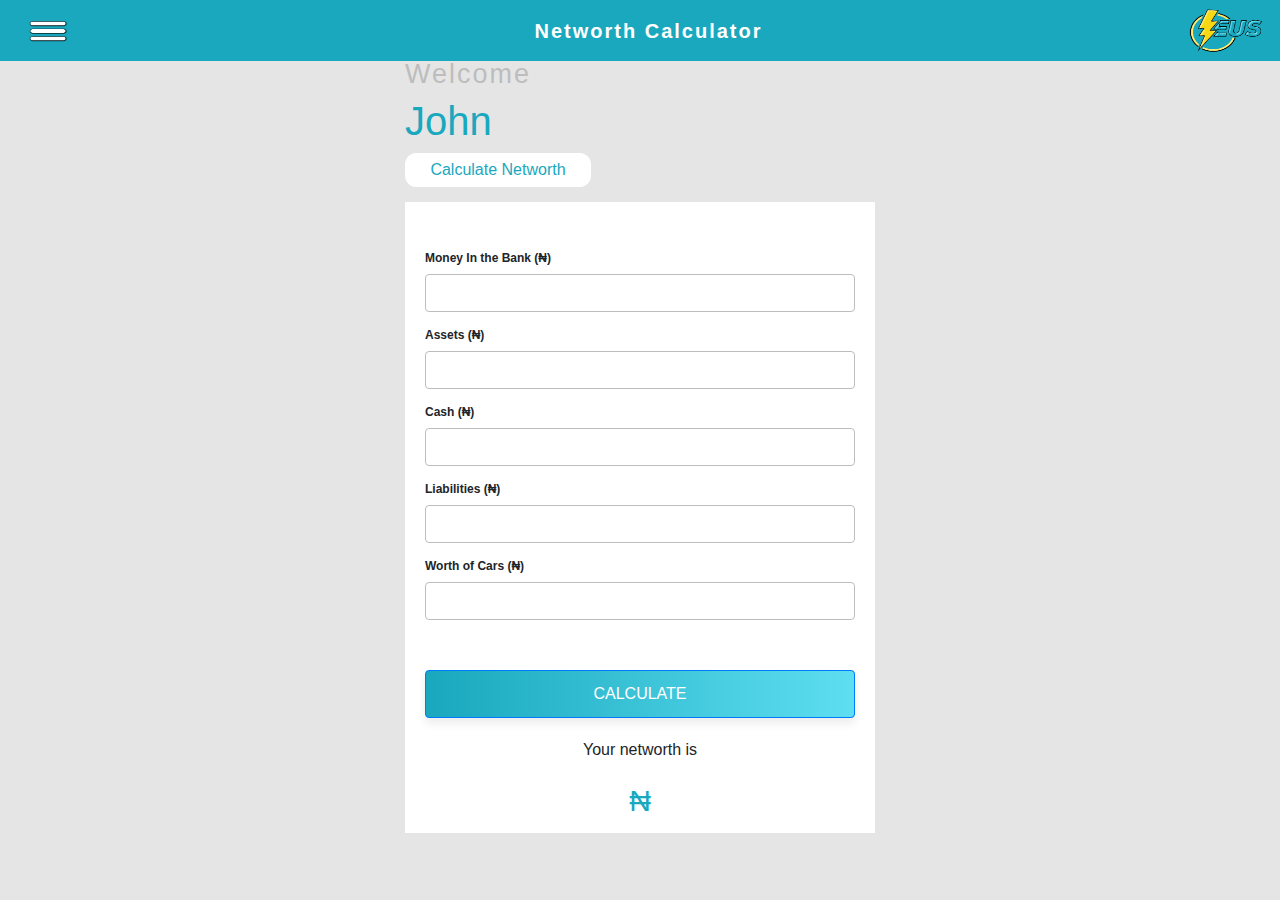
<file: base.html>
<!DOCTYPE html>
<html lang="en">
<head>
    <meta charset="UTF-8">
    <title>NetWorth Homepage</title>

    <meta name="viewport" content="width=device-width, initial-scale=1.0">
    <meta http-equiv="X-UA-Compatible" content="ie=edge">
    <link rel="stylesheet" href="https://cdnjs.cloudflare.com/ajax/libs/font-awesome/4.7.0/css/font-awesome.min.css">
    <link rel="stylesheet" href="https://stackpath.bootstrapcdn.com/bootstrap/4.3.1/css/bootstrap.min.css">
    <link rel="stylesheet" href="https://maxcdn.bootstrapcdn.com/font-awesome/4.7.0/css/font-awesome.min.css">
    <script src="https://ajax.googleapis.com/ajax/libs/jquery/3.3.1/jquery.min.js"></script>
    <script src="https://cdnjs.cloudflare.com/ajax/libs/popper.js/1.14.7/umd/popper.min.js"></script>
    <script src="https://stackpath.bootstrapcdn.com/bootstrap/4.3.1/js/bootstrap.min.js"></script>
    <link rel="stylesheet" href="css/styles2.css">
</head>
<body style="background-color: #E5E5E5">


    <div class="container" id="original">
            <div class="navbar fixed-top navbar-light bg-light" >

                <div class="left">
                    <div class="dropdown">
                      <a class="btn btn-secondary" role="button" id="dropdownMenuButton"  data-toggle="dropdown" aria-haspopup="true" aria-expanded="false">
                        <img src="menu_icon.jpg" width="40" height="30">
                      </a>

                      <div class="dropdown-menu" aria-labelledby="dropdownMenuLink">
                        <a class="dropdown-item" href="sign_in_page.html">Sign In</a>
                        <a class="dropdown-item" href="sign%20up%20page.html">Sign Up</a>
                        <a class="dropdown-item" href="how.html">How it works</a>
                        <a class="dropdown-item" href="javascript:void(0);" onclick="signOut();">Log Out</a>
                          <a class="dropdown-item" href="index.php">Back to the Dashboard</a>

                      </div>
                    </div>
                </div>

                <a class="navbar-brand" href="#" id="navtitle">Networth Calculator</a>
                <div class="right"><a href="splash.html" target="_blank"><img src="zeuslogo.png" width="75" height="45" alt=""></a></div>

            </div>

            <div class="after_nav" style="max-width:470px;margin:auto">
                <h2>Welcome</h2>
                <h1>John</h1>
                <div class="calculate">Calculate Networth</div>

            </div>

                <form action="#" style="max-width:470px;margin:auto" id="main">


                    <br><br>

                    <div class="form-group">
                        <label class="input-label">Money In the Bank (&#8358;)</label>
                        <input type="number" class="form-control add" id="money" required>
                    </div>

                    <div class="form-group">
                        <label class="input-label">Assets (&#8358;)</label>
                        <input type="number" id="asst" class="form-control add" required>
                    </div>

                    <div class="form-group">
                        <label class="input-label">Cash (&#8358;)</label>
                        <input type="number" id="cash" class="form-control add" required>
                    </div>

                    <div class="form-group">
                        <label  class="input-label">Liabilities (&#8358;)</label>
                        <input type="number" id="liab" class="form-control substract" required>
                    </div>

                    <div class="form-group">
                        <label class="input-label">Worth of Cars (&#8358;)</label>
                        <input type="number" class="form-control add" id="worth" required>
                        <button type="submit" class="btn btn-primary" id="calc">CALCULATE</button>
                    </div>

                    <p id="net" style="margin-top: 20px;">Your networth is  </p>

                    <a href="#sign_in" class="total">&#8358;<span class="total" id="total"></span></a>

                </form>
            </div>
        <script src="js/script.js"></script>

</body>
</html>
</file>
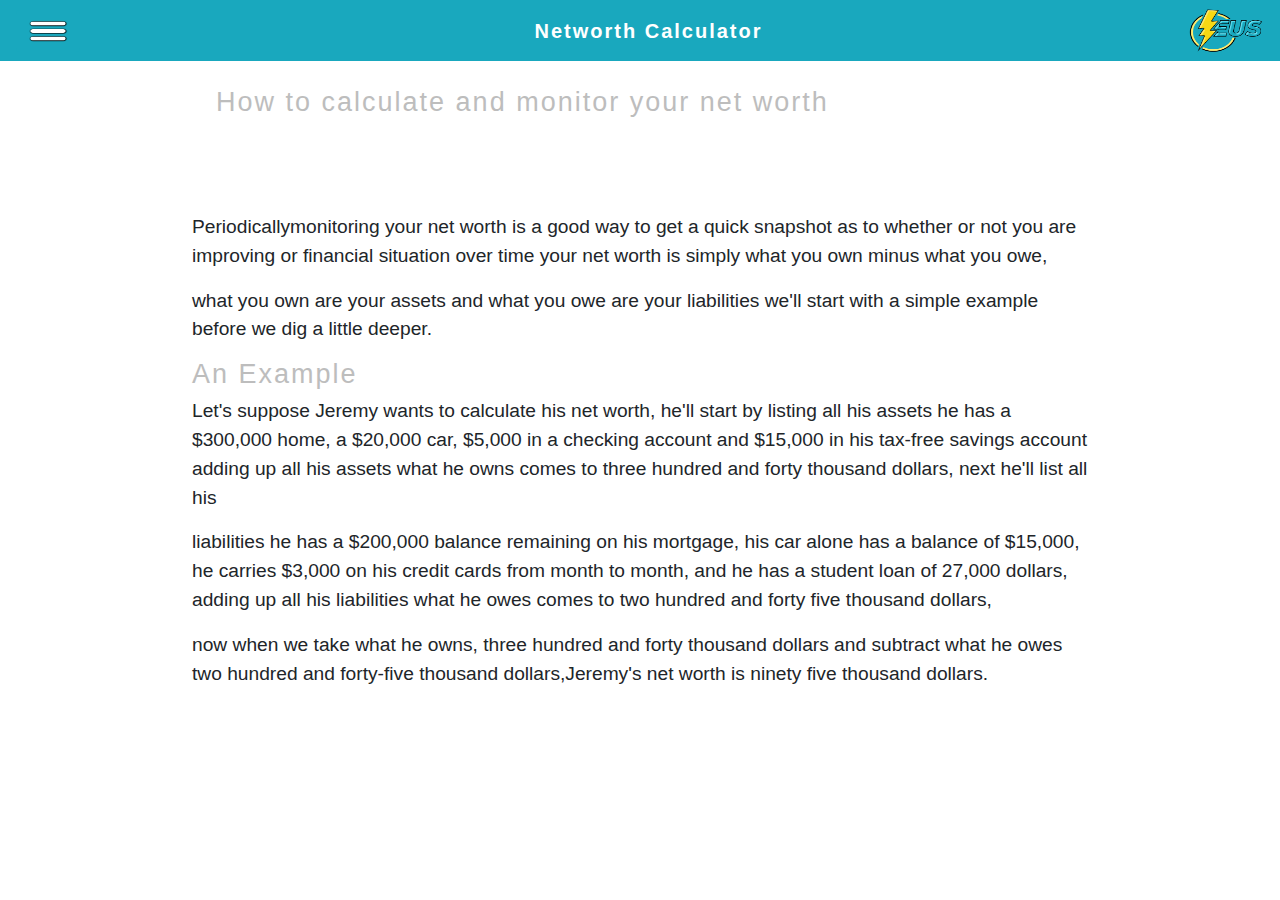
<file: how.html>
<!DOCTYPE html>
<html lang="en">
<head>
  <meta charset="UTF-8">
  <meta name="viewport" content="width=device-width, initial-scale=1.0">
  <meta http-equiv="X-UA-Compatible" content="ie=edge">
  <title>Document</title>
  <link rel="stylesheet" href="https://cdnjs.cloudflare.com/ajax/libs/font-awesome/4.7.0/css/font-awesome.min.css">
  <link rel="stylesheet" href="https://stackpath.bootstrapcdn.com/bootstrap/4.3.1/css/bootstrap.min.css">
  <link rel="stylesheet" href="https://maxcdn.bootstrapcdn.com/font-awesome/4.7.0/css/font-awesome.min.css">
  <script src="https://ajax.googleapis.com/ajax/libs/jquery/3.3.1/jquery.min.js"></script>
  <script src="https://cdnjs.cloudflare.com/ajax/libs/popper.js/1.14.7/umd/popper.min.js"></script>
  <script src="https://stackpath.bootstrapcdn.com/bootstrap/4.3.1/js/bootstrap.min.js"></script>
  <link rel="stylesheet" href="css/styles2.css">
<link rel="stylesheet" href="how.css">
</head>
  <body>
    <div class="navbar fixed-top navbar-light bg-light" >

        <div class="left">
            <div class="dropdown">
              <a class="btn btn-secondary" role="button" id="dropdownMenuButton"  data-toggle="dropdown" aria-haspopup="true" aria-expanded="false">
                <img src="menu_icon.jpg" width="40" height="30">
              </a>

              <div class="dropdown-menu" aria-labelledby="dropdownMenuLink">
                <a class="dropdown-item" href="sign_in_page.html">Sign In</a>
                <a class="dropdown-item" href="sign%20up%20page.html">Sign Up</a>
                <a class="dropdown-item" href="javascript:void(0);" onclick="signOut();">Log Out</a>
                  <a class="dropdown-item" href="index.php">Back to the Dashboard</a>

              </div>
            </div>
        </div>

        <a class="navbar-brand" href="#" id="navtitle">Networth Calculator</a>
        <div class="right"><a href="splash.html" target="_blank"><img src="zeuslogo.png" width="75" height="45" alt=""></a></div>

    </div>
    <div class="my-header">
      <h2>How to calculate and monitor your net worth</h2>
    </div>

    <div class="area">
      <p>Periodicallymonitoring your net worth is a good way to get a quick snapshot as to whether or not you are improving or financial situation over time your net worth is simply what you own minus what you owe,</p>
      <p> what you own are your assets and what you owe are your liabilities we'll start with a simple example before we dig a little deeper.</p>
      <p></p>
    </div>

    <div class="area">
      <h2>An Example</h2>
      <p>Let's suppose Jeremy wants to calculate his net worth, he'll start by listing all his assets he has a $300,000 home, a $20,000 car, $5,000 in a checking account and $15,000 in his tax-free savings account adding up all his assets what he owns comes to three hundred and forty thousand dollars, next he'll list all his</p>
      <p>liabilities he has a $200,000 balance remaining on his mortgage, his car alone has a balance of $15,000, he carries $3,000 on his credit cards from month to month, and he has a student loan of 27,000 dollars, adding up all his liabilities what he owes comes to two hundred and forty five thousand dollars,</p>
      <p>now when we take what he owns, three hundred and forty thousand dollars and subtract what he owes two hundred and forty-five thousand dollars,Jeremy's net worth is ninety five thousand dollars.</p>
    </div>
  </body>
</html>
</file>
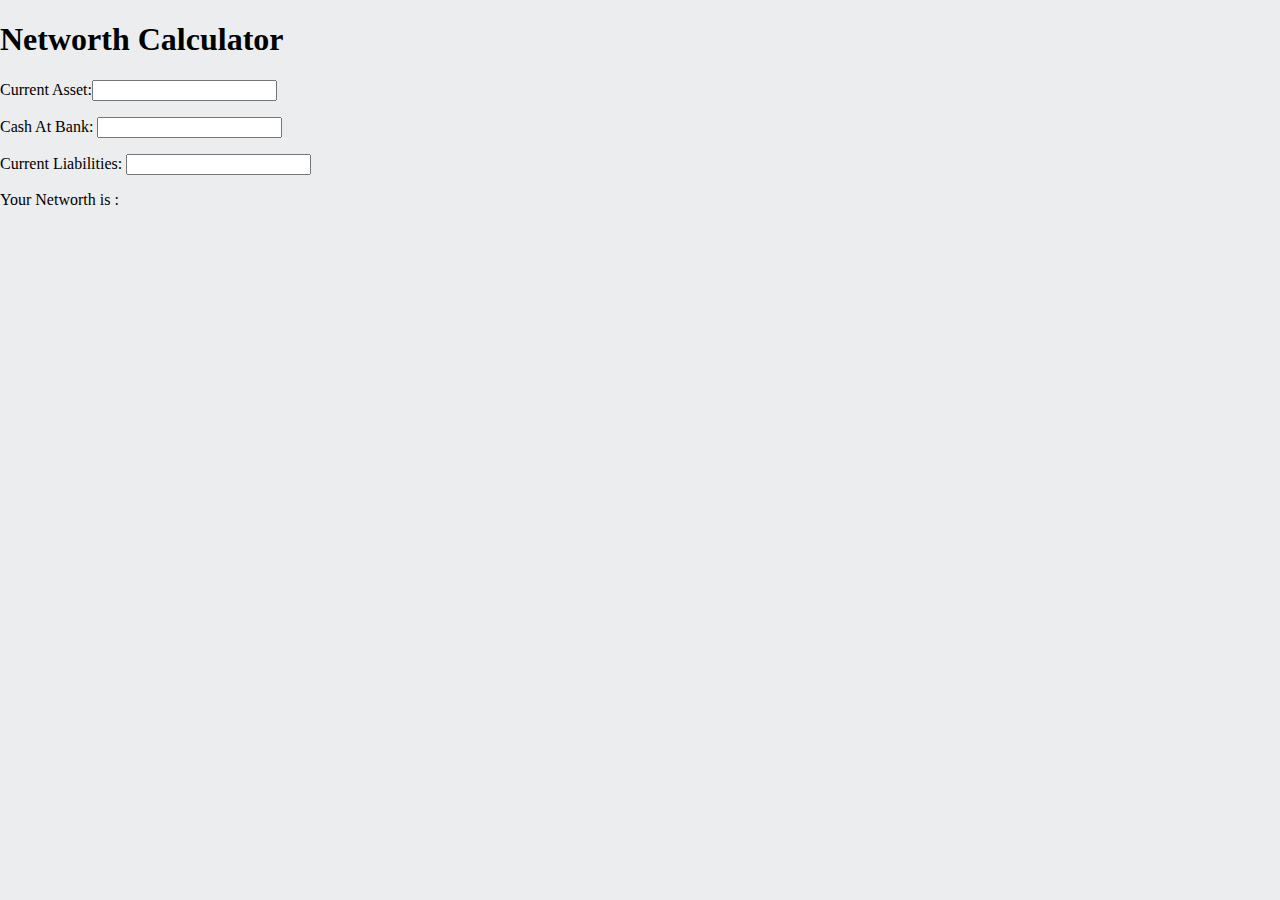
<file: networth calculator.html>
<!DOCTYPE html>
<html>
<head><title>Networth Calculator</title>
	<style type="text/css">
		body, html {
	background: #ECEDEF;
	margin: 0;
	padding: 0;
}

.container {
	position: fixed;
	top: 50%;
	left: 50%;
	transform: translate(-50%, -50%);
	background: #fff;
	box-shadow: 0 4px 8px 0 rgba(0,0,0,0.2), 0 6px 20px 0 rgba(0,0,0,0.2);
	border-radius: 14px;
	padding-bottom: 20px;
	width: 320px;
	
}
	</style>


<script>
function myFunction(){
var asst= parseInt(document.getElementById("asst").value); 

var cash= parseInt(document.getElementById("cash").value); 

var liab= parseInt(document.getElementById("liab").value); 


var networth= asst-liab;

document.getElementById("demo").innerHTML=networth;

}
function myOtherFunction(x){ x.style.background="yellow";

}


</script>
</head>


<body>
<h1> Networth Calculator</h1>
<div id="container">
<form>
Current Asset:<input type="text" id="asst" onkeyup="myFunction()" onfocus="myOtherFunction(this)"/>
<p>

Cash At Bank: <input type="text" id="cash" onkeyup="myFunction()" onfocus="myOtherFunction(this)"/>
<p>

Current Liabilities: <input type="text" id="liab" onkeyup="myFunction()" onfocus="myOtherFunction(this)"/>
<p>

</form>



<p>Your Networth is : <span id="demo"></span></p>

</div>


 
</body>
</html>
</file>
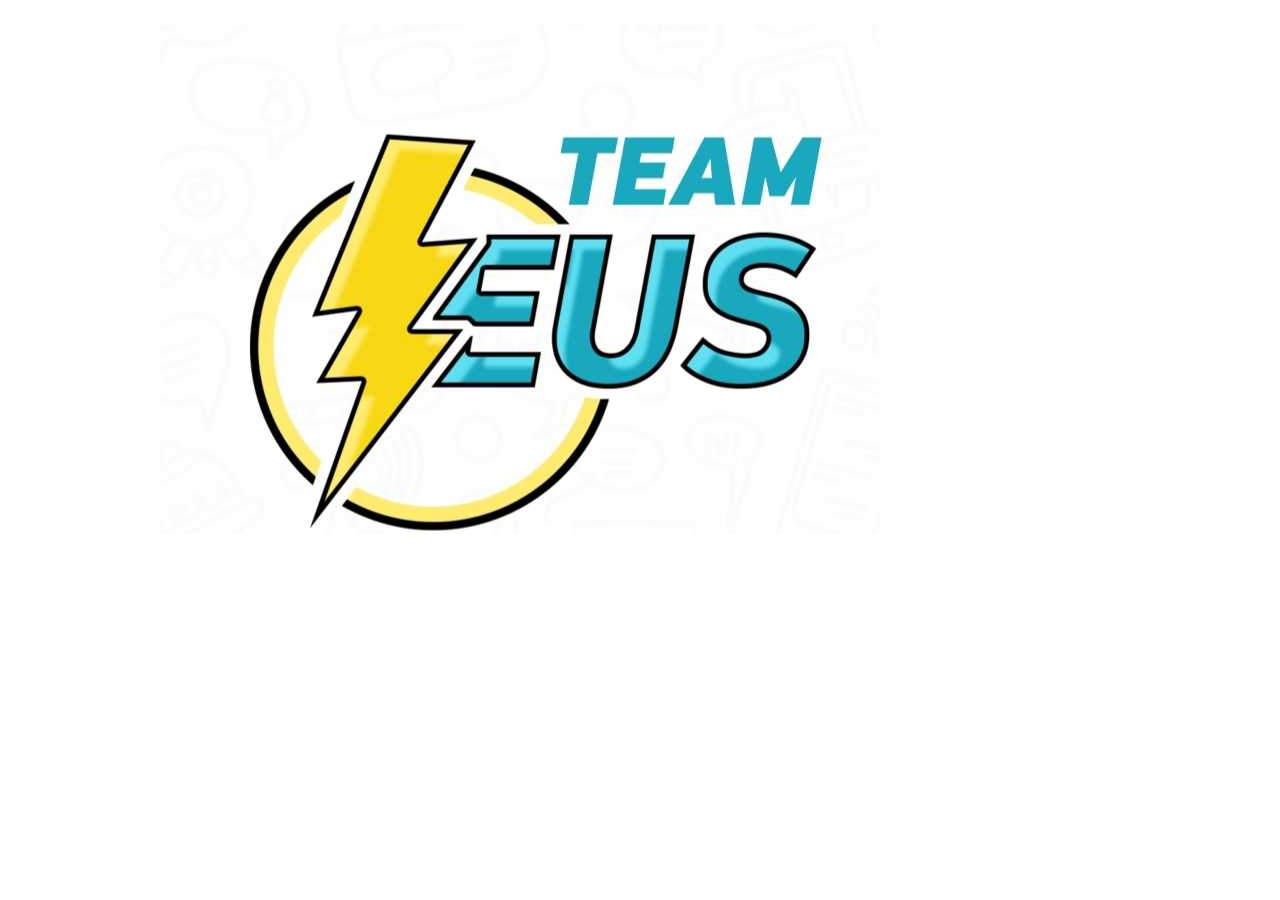
<file: splash.html>
<!DOCTYPE html>
<html lang="en">
<head>
    <meta charset="UTF-8">
    <title>Splash Screen</title>

    <meta name="viewport" content="width=device-width, initial-scale=1.0">
    <meta http-equiv="X-UA-Compatible" content="ie=edge">
    <link rel="stylesheet" href="https://cdnjs.cloudflare.com/ajax/libs/font-awesome/4.7.0/css/font-awesome.min.css">
    <link rel="stylesheet" href="https://stackpath.bootstrapcdn.com/bootstrap/4.3.1/css/bootstrap.min.css" integrity="sha384-ggOyR0iXCbMQv3Xipma34MD+dH/1fQ784/j6cY/iJTQUOhcWr7x9JvoRxT2MZw1T" crossorigin="anonymous">
    <link rel="stylesheet" href="css/styles2.css">
</head>
<body>
        <div class="container" style="margin-top: 1.5em;">
            <div class="splash" style="background-image: url('zeus_logo.jpg')"></div>

        </div>



</body>
</html>
</file>
<file: css/styles2.css>
*{
	box-sizing: border-box;
	-moz-box-sizing: border-box;
	-webkit-box-sizing: border-box;
	-o-box-sizing: border-box;
}
body{
	margin: 0;
	width: auto;
	height: auto;
	background-color:#ffffff

}
.container{
    margin: 0 auto;
    text-align: center;
	margin-top: 4.5em;

}
#original{
    margin-top: 0;
}
form h1{
    font-family: PF DinText Pro;
    font-size: 46px;
    font-weight: bold;
    line-height: 43px;
    color: #19A8BE;
    text-align: left;
}
h2{
    font-family: Sans-serif;
    font-style: normal;
    font-size: 27px;
    line-height: 29px;

    color: #BDBDBD;
    text-align: left;
    letter-spacing: 2px;
}
.form-group label{
    text-align: left;
}

.input-label{
    display: block;
    float: left;
    font-size: 10px;
    line-height: 15px;
}
#main .form-control{
    border: 1.5px solid #BDBDBD;
    border-radius: 4px;
}
.form-control{
    border: none;
    border-bottom: 1px solid #19A8BE;
    border-radius: 0;

}

#main label{

    font-weight: 600;
    font-size: 12px;
}
.btn-primary {
    width: 315px;
    height: 48px;
    margin-top: 50px;

    background: linear-gradient(90deg, #19A8BE 0.79%, #5EDEF1 100%);
    box-shadow: 0px 6px 8px rgba(0, 0, 0, 0.07);
    border-radius: 4px;
}
#calc{
    width: 100%;
    height: 48px;
}
.calculate{
    width: 186px;
    height: 34px;
    background: #FFFFFF;
    border-radius: 11.5px;
    margin-bottom: 15px;
    padding: 5px;
    color: #19A8BE;
}
a, a:hover, a:focus{
    color: #19A8BE;
}
#main{
    background-color: white;
    width: 500px;
    padding: 1px 20px 10px 20px;
}
.after_nav{
    background-color: #E5E5E5;
    width: 500px;
    padding-top: 50px;
}
div.navbar{
    background-color: #19A8BE !important;
}

#navtitle{
    width: 200px;
    margin: 0 auto;
    color: #FFFFFF;
    font-size: 20px;
    font-family: Sans-serif;
    letter-spacing: 2px;
    font-weight: bold;
}

.after_nav h2{
    text-align: left;
    padding-top: 10px;
}
.after_nav h1{
    text-align: left;
    color: #19A8BE;
}
#total, .total{
    text-align: center;
    font-size: 30px;
}
.splash{
    margin: 0 auto;
    width: 960px;
    height: 510px;
    background-repeat: no-repeat;
    background-size: auto;
}
#home{
    font-size: 24px;
}

.left{
    float:left;
}
.right{
    float: right;
}
/*for this new edit*/
.dropdown-menu{
    font-family: Sans-serif;
    width: 200px;
    height: 258px;
}
.dropdown-item{
    padding: 20px 20px;
    text-align: center;
}
.btn{
    background-color: #19A8BE !important;
}
.dropdown-menu.show{
    background-color: #19A8BE !important;
    font-family: Sans-serif;
    margin: 0px 0px;
    padding:0 0;
}

.dropdown-item:hover {
    background-color: #FFFFFF;
    color: #19A8BE;
    border-radius: 2px;
}
.left .dropdown #dropdownMenuButton {
    border: none;
}
</file>
<file: how.css>
.my-header {
  width: 70%;
  margin: 5% auto;
  text-align: center;
  padding: 1.5em;
}

.area {
  width: 70%;
  margin: 0.5em auto;
  font-size: 1.2em;
}

@media screen and (max-width: 400px) {
  .my-header {
    padding-top: 0.5em;
    margin: 5% auto;
    text-align: center;
    padding: 1.5em;
  }

  .area {
    padding: 1em;
    margin: 0.5em auto;
    font-size: 1.2em;
  }

  .my-header h2 {
    margin-top: 40%;
  }
}
</file>
